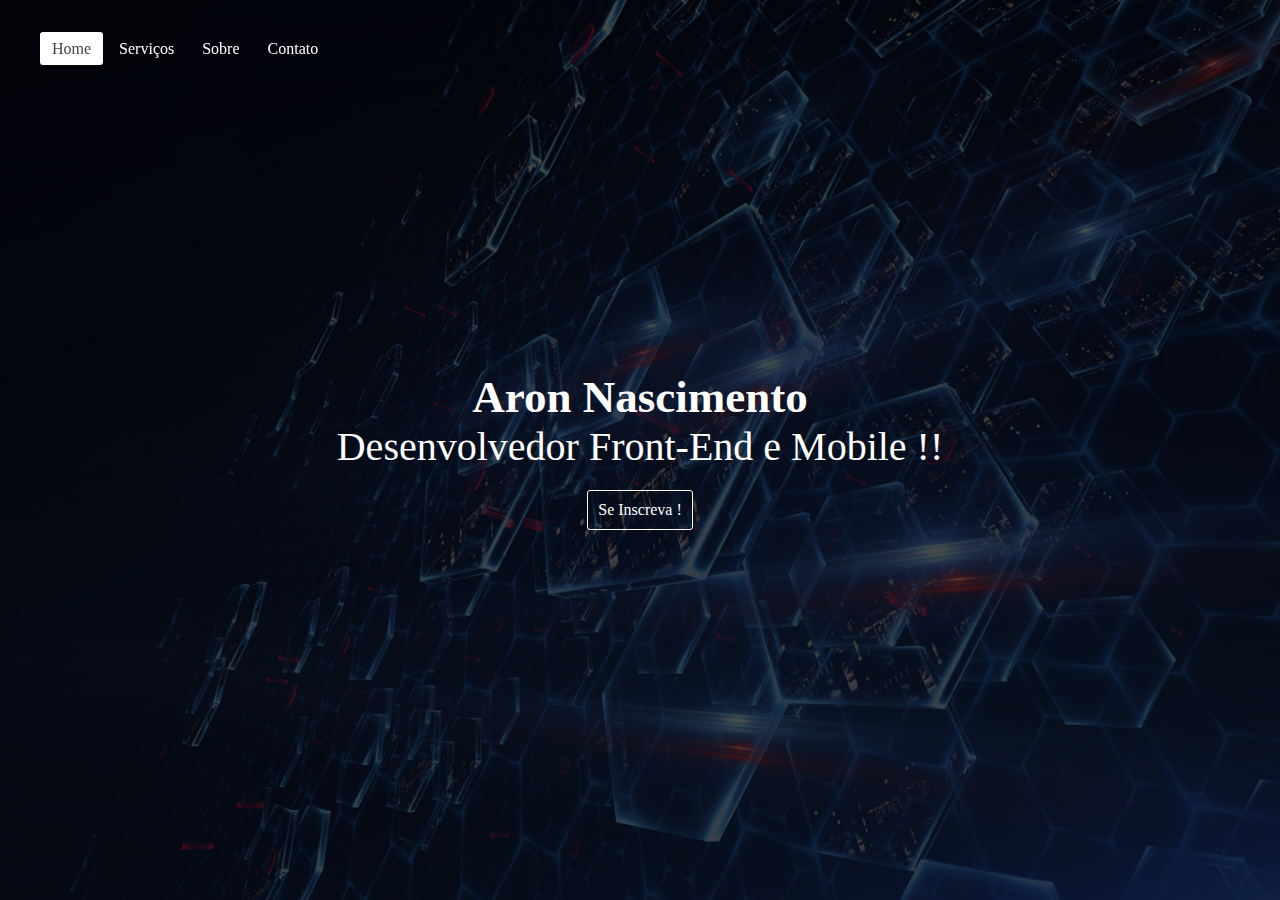
<file: index.html>
<!DOCTYPE html>
<html lang="en">
  <head>
    <meta charset="UTF-8" />
    <meta http-equiv="X-UA-Compatible" content="IE=edge" />
    <meta name="viewport" content="width=device-width, initial-scale=1.0" />
    <link rel="stylesheet" href="./styles.css" />
    <title>Aron Nascimento</title>
  </head>
  <body>
    <header>
      <navbar class="menu">
        <ul>
          <li><a href="./home.html" class="ativo">Home</a></li>
          <li><a href="./serviços.html">Serviços</a></li>
          <li><a href="./sobre.html" >Sobre</a></li>
          <li><a href="./contato.html">Contato</a></li>
        </ul>
      </navbar>
      <section class="principal">
        <h2>Aron Nascimento </h2>
        <p>Desenvolvedor Front-End e Mobile !!</p>
        <div class="links">
          <a href="">Se Inscreva !</a>
        </div>
      </section>
    </header>
  </body>
</html>
</file>
<file: styles.css>
* {
  margin: 0;
  padding: 0;
  box-sizing: border-box;
}
header {
  width: 100%;
  height: 100vh;
  background: linear-gradient(rgba(0, 0, 0, 0.7), rgba(0, 0, 0, 0.7)),
    url("../assets/u3Q8OK.jpg");
  background-position: center;
  background-size: cover;
  
}
a{
    text-decoration: none;
}
header .menu{
    position: fixed;
    width: 100%;
    display: flex;
    align-items: center;
    justify-content: space-between;
    padding: 40px;
}

header .menu li{
    display: inline-block;
}
header .menu a{
    color: white;
    padding: 8px 12px;
    border-radius: 3px;
    transition: 200ms;
}
header .menu .ativo, header .menu a:hover{
    color: #444;
    background: white;
}
header .menu .sobre, header .menu a:hover{
    color: #444;
    background: white;
}
header .menu .contato, header .menu a:hover{
    color: #444;
    background: white;
}
header .menu .serviços, header .menu a:hover{
    color: #444;
    background: white;
}
.principal{
    height: 100vh;
    display: flex;
    align-items: center;
    justify-content: center;
    flex-direction: column;
}
.principal h2{
    color: white;
    font-size: 45px;
}
p{
    color: white;
    font-size: 40px;
}

.principal .links a{
    color:white;
    padding: 10px;
    display: inline-block;
    border: 1px solid white;
    border-radius: 3px;
    margin-top: 20px;
    transition: 200ms;

}
.principal .links a:hover{
  color: #444;
  background-color: white;
}
</file>
